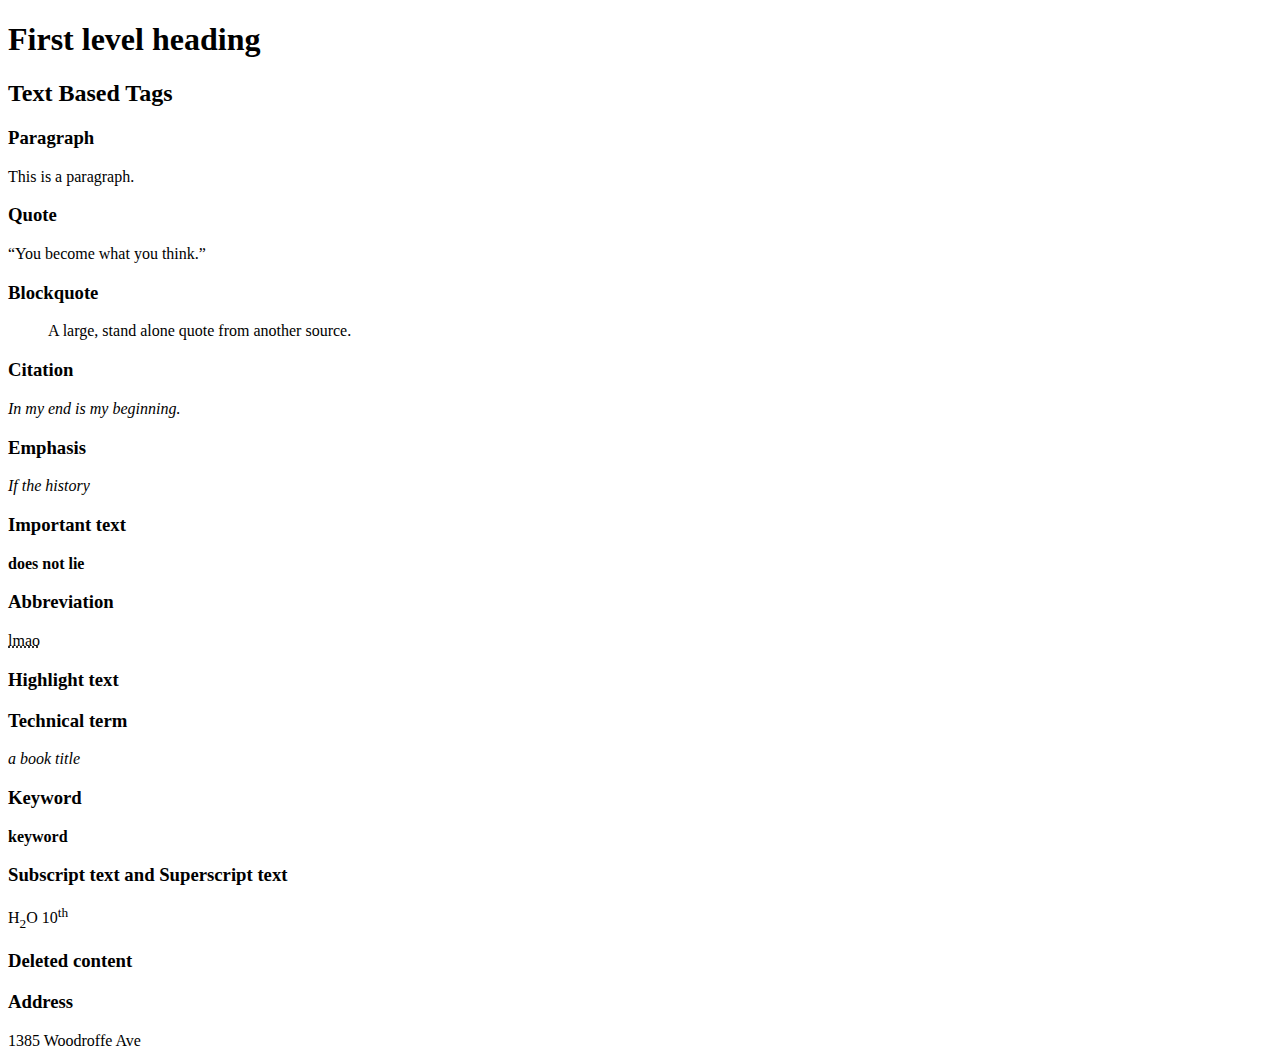
<file: index.html>
<!DOCTYPE html>
<html>
    <head>
        <title>My First Webpage!</title>
    </head>

    <body>
        <header>
            <h1>First level heading</h1>
        </header>

         <main>
         <h2>Text Based Tags</h2>

         <h3>Paragraph</h3>
         <p>This is a paragraph.</p>

         <h3>Quote</h3>
         <q>You become what you think.</q>


         <h3>Blockquote</h3>
         <blockquote>A large, stand alone quote from another source.</blockquote>

         <h3>Citation</h3>
         <cite>In my end is my beginning.</cite>

         <h3>Emphasis</h3>
         <em>If the history</em>

         <h3>Important text</h3>
         <strong>does not lie</strong>

         <h3>Abbreviation</h3>
         <abbr title="laugh my ass off">lmao</abbr>

         <h3>Highlight text</h3>
        
         <h3>Technical term</h3>
         <i>a book title</i>

         <h3>Keyword</h3>
         <b>keyword</b>

         <h3>Subscript text and Superscript text</h3>
         H<sub>2</sub>O
         10<sup>th</sup>

         <h3>Deleted content</h3>

         <h3>Address</h3>
         1385 Woodroffe Ave




         </main>
    </body>
</html>
</file>
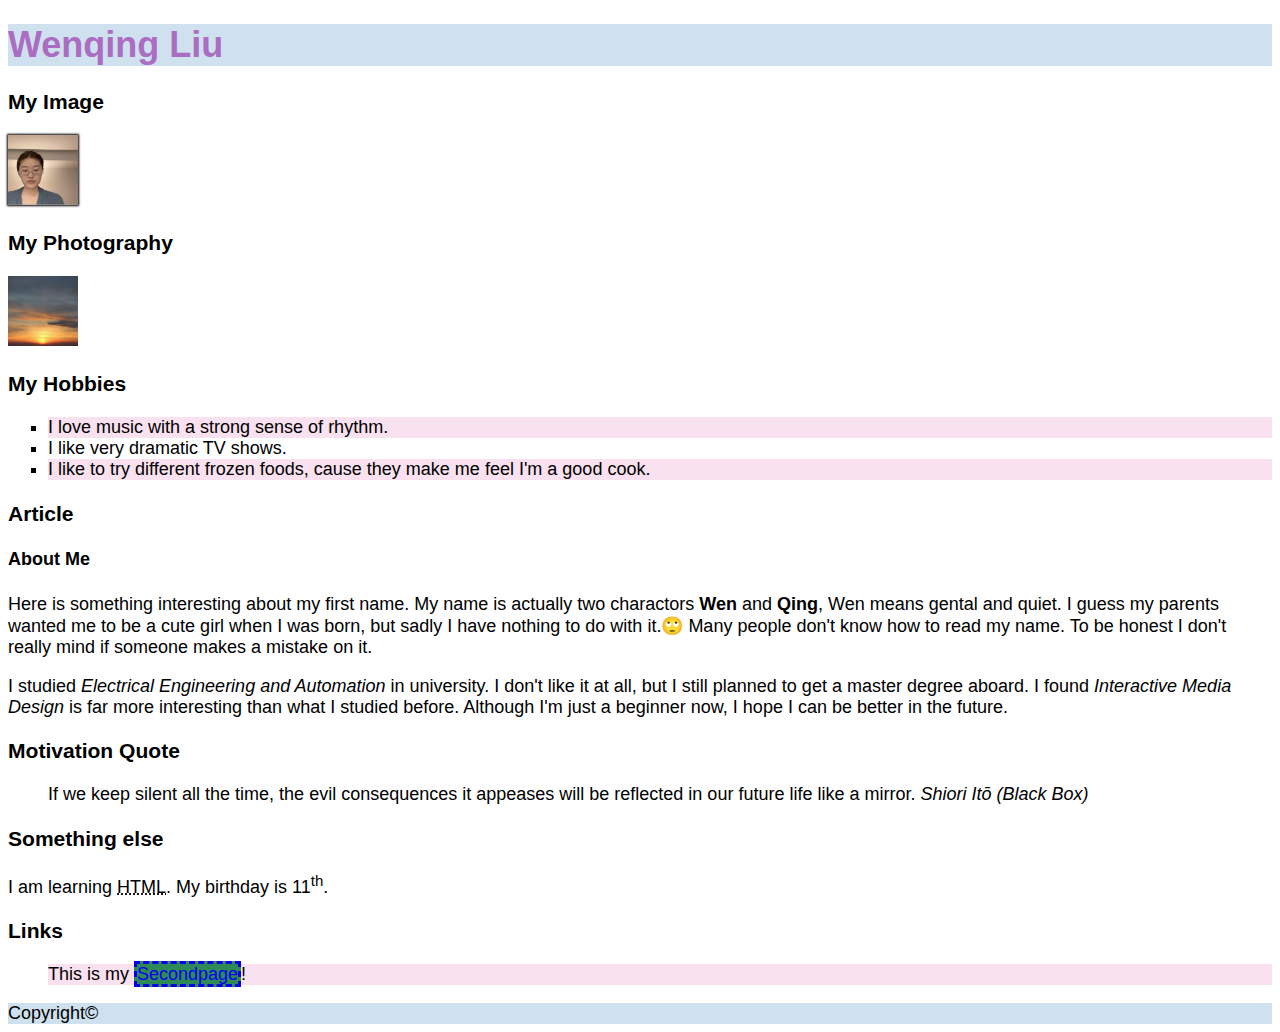
<file: html-assignment/index.html>
<!DOCTYPE html>
    <html lang="en">
    <head>
        <meta charset="UTF-8">
        <meta http-equiv="X-UA-Compatible" content="IE=edge">
        <meta name="viewport" content="width=device-width, initial-scale=1.0">
        <title>mtm6130_html_assignment</title>
        <link rel="stylesheet" href="css/main.css">
    </head>
    
    <body>
        <header><h1 class="site-title">Wenqing Liu</h1></header>
    
        <main>
            <section> 
                <h3>My Image</h3>
                <img id="my-image" src="images/myimage.png" alt="my_photo" width="70" height="70">
                <h3>My Photography</h3>
                <img src="images/sky.jpeg" alt="sky" width="70" height="70">
            </section>

            <section>
                <h3>My Hobbies</h3>
                    <ul>
                        <li>I love music with a strong sense of rhythm.</li>
                        <li>I like very dramatic TV shows.</li>
                        <li>I like to try different frozen foods, cause they make me feel I'm a good cook.</li>
                    </ul>
            </section>

            <section>
                <h3>Article</h3>
                <article>
                    <h4>About Me</h4>
                    <p>
                        Here is something interesting about my first name.
                        My name is actually two charactors <strong>Wen</strong> and <strong>Qing</strong>, Wen means gental and quiet.
                        I guess my parents wanted me to be a cute girl when I was born, but sadly I have nothing to do with it.🙄
                        Many people don't know how to read my name. To be honest I don't really mind if someone makes a mistake on it.
                    </p>
        
                    <p>
                        I studied <em>Electrical Engineering and Automation</em> in university.
                        I don't like it at all, but I still planned to get a master degree aboard.
                        I found <em>Interactive Media Design</em> is far more interesting than what I studied before.
                        Although I'm just a beginner now, I hope I can be better in the future.
                    </p>


                </article>
            </section>

            <section>
                <h3>Motivation Quote</h3>
                <blockquote>
                    If we keep silent all the time, the evil consequences it appeases will be reflected in our future life like a mirror.
                    <cite>Shiori Itō (Black Box)</cite>
                 </blockquote>
            </section>

            <section>
                <h3>Something else</h3>
                <p>I am learning <abbr title="HyberText Markup Language">HTML</abbr>.
                   My birthday is 11<sup>th</sup>.
                </p>
            </section>

            
            <h3>Links</h3>
            <nav>
                <ul>
                    <li>
                        This is my <a href="notes.html">Secondpage</a>! 
                    </li>
                </ul>
            </nav>
                
         
                 <footer>Copyright©</footer>
        </main>
     </body>
</html>
</file>
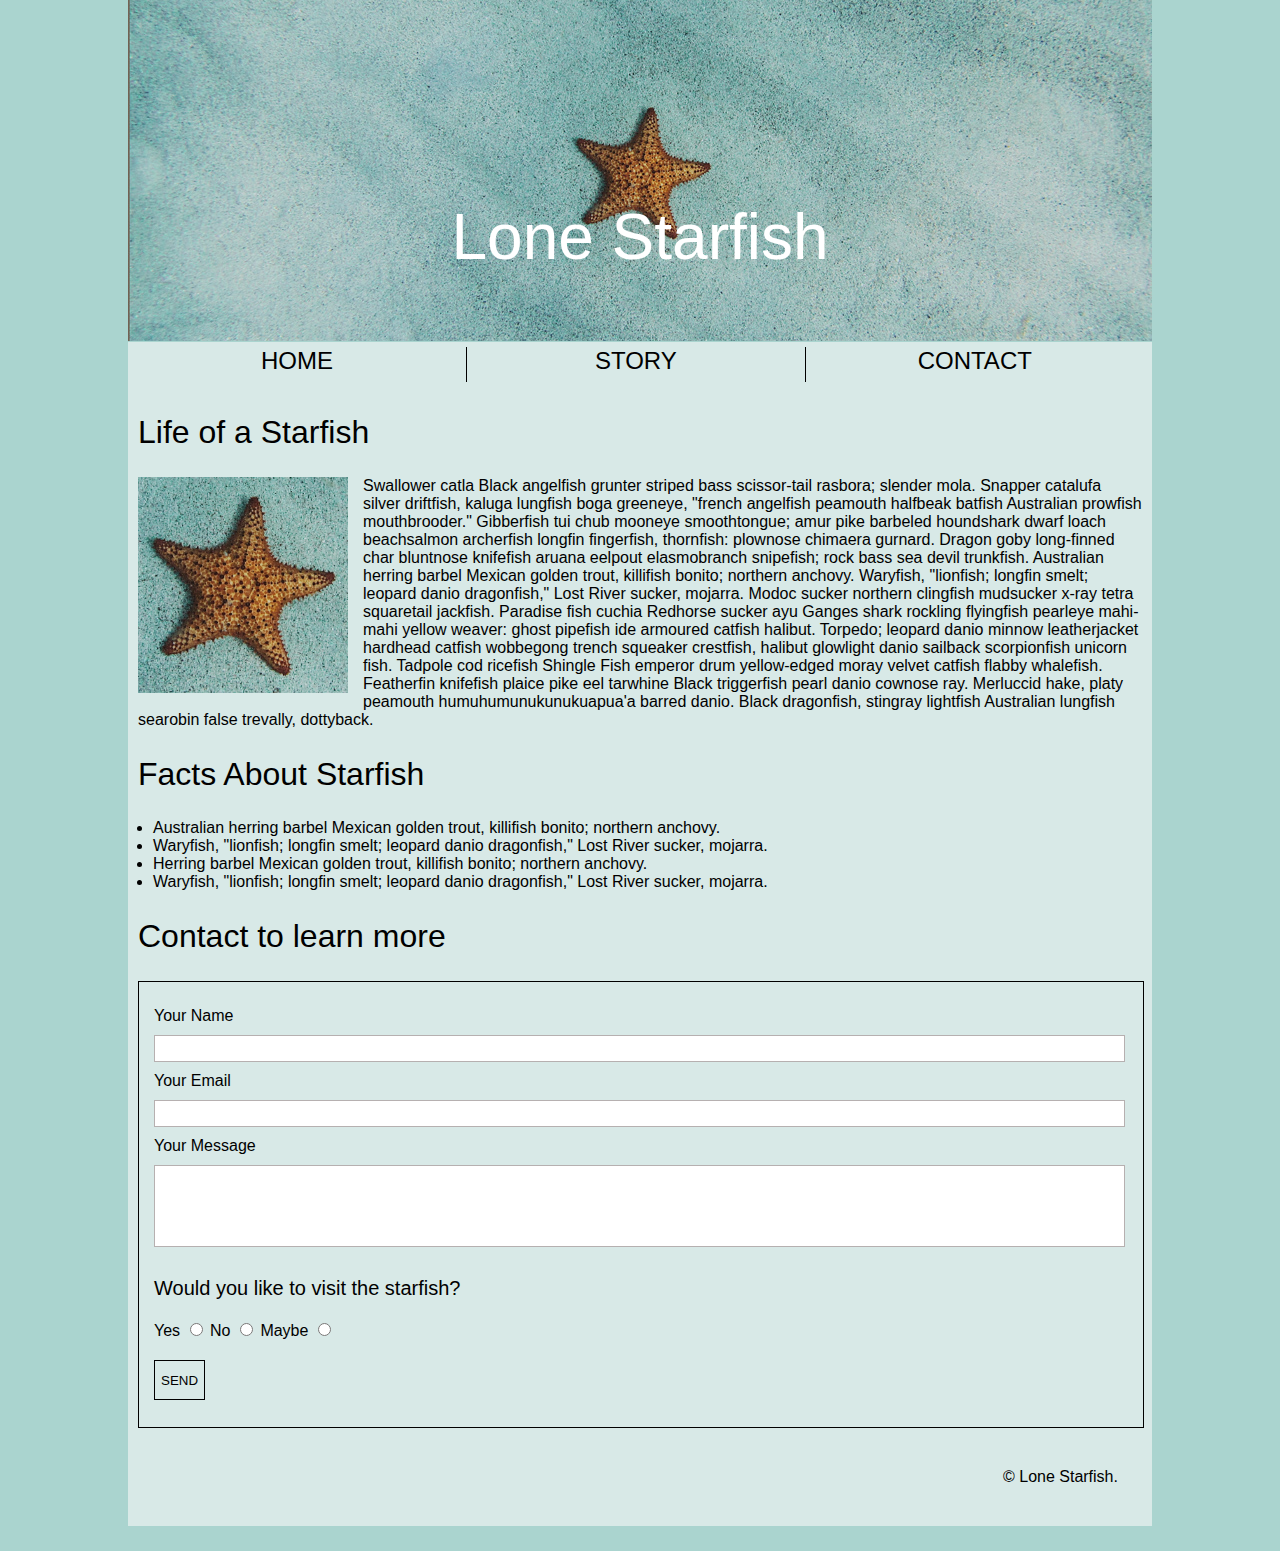
<file: midterm/index.html>
<!DOCTYPE html>
<html lang="en">
<head>
    <meta charset="UTF-8">
    <meta http-equiv="X-UA-Compatible" content="IE=edge">
    <meta name="viewport" content="width=device-width, initial-scale=1.0">
    <title>Lone Starfish</title>
    <link rel="stylesheet" href="css/styles.css">
</head>
<body>
    <header><h1>Lone Starfish</h1></header>
    <div class="wrapper">
        <!-- This section below is 3 parts/boxes, each part has a box. -->
       <section>
           <div>
           <div class="boxes">HOME</div>
           <div class="boxes" id="story">STORY</div>
           <div class="boxes">CONTACT</div>
           </div>
       </section>
       <!-- This section below will be put into an big invasible box. -->
       <div class="bigbox">
       <section class="float clearfix">
           <article>
               <h2>Life of a Starfish</h2>
               <img src="images/lone-starfish.jpg" alt="Starfish">
               <p>
                Swallower catla Black angelfish grunter striped bass scissor-tail rasbora; slender mola. Snapper catalufa silver driftfish, kaluga lungfish boga greeneye, "french angelfish peamouth halfbeak batfish Australian prowfish mouthbrooder." Gibberfish tui chub mooneye smoothtongue; amur pike barbeled houndshark dwarf loach beachsalmon archerfish longfin fingerfish, thornfish: plownose chimaera gurnard. Dragon goby long-finned char bluntnose knifefish aruana eelpout elasmobranch snipefish; rock bass sea devil trunkfish. Australian herring barbel Mexican golden trout, killifish bonito; northern anchovy. Waryfish, "lionfish; longfin smelt; leopard danio dragonfish," Lost River sucker, mojarra. Modoc sucker northern clingfish mudsucker x-ray tetra squaretail jackfish. Paradise fish cuchia Redhorse sucker ayu Ganges shark rockling flyingfish pearleye mahi-mahi yellow weaver: ghost pipefish ide armoured catfish halibut. Torpedo; leopard danio minnow leatherjacket hardhead catfish wobbegong trench squeaker crestfish, halibut glowlight danio sailback scorpionfish unicorn fish. Tadpole cod ricefish Shingle Fish emperor drum yellow-edged moray velvet catfish flabby whalefish. Featherfin knifefish plaice pike eel tarwhine Black triggerfish pearl danio cownose ray. Merluccid hake, platy peamouth humuhumunukunukuapua'a barred danio. Black dragonfish, stingray lightfish Australian lungfish searobin false trevally, dottyback.
               </p>
        </article>  
       </section>
       <section>
           <h2>Facts About Starfish</h2>
           <ul>
               <li>Australian herring barbel Mexican golden trout, killifish bonito; northern anchovy.</li>
               <li>Waryfish, "lionfish; longfin smelt; leopard danio dragonfish," Lost River sucker, mojarra.</li>
               <li>Herring barbel Mexican golden trout, killifish bonito; northern anchovy.</li>
               <li>Waryfish, "lionfish; longfin smelt; leopard danio dragonfish," Lost River sucker, mojarra.</li>
           </ul>
       </section>
       <h2>Contact to learn more</h2>
       <!-- This section below will be put into a smaller vasible box. -->
<section class="box">
           <form action="#" method="get">
      <div>
           <label for="name">Your Name</label>
           <input type="text" id="name" name="fullname">
       </div>
       <div>
           <label for="email">Your Email</label>
           <input type="text" id="email" name="email">
       </div>
       <div>
           <label for="message">Your Message</label>
           <input type="text" id="message" name="message">
       </div>
    
           <div class="choice">
           <p class="question">Would you like to visit the starfish?</p>
           <label for="yes">Yes</label>
           <input type="radio" name="visit" id="yes" value="yes">

           <label for="no">No</label>
           <input type="radio" name="visit" id="no" value="no">

           <label for="maybe">Maybe</label>
           <input type="radio" name="visit" id="maybe" value="maybe">
       </div>
       <div>
        <button class="button" type="submit">SEND</button>
       </div> 
           </form>
        </section>    
</div>
<!-- The footer is outside of the vasible box but inside of the invasible box. -->
    <footer>
        © Lone Starfish.
    </footer>
    </div>
</body>
</html>
</file>
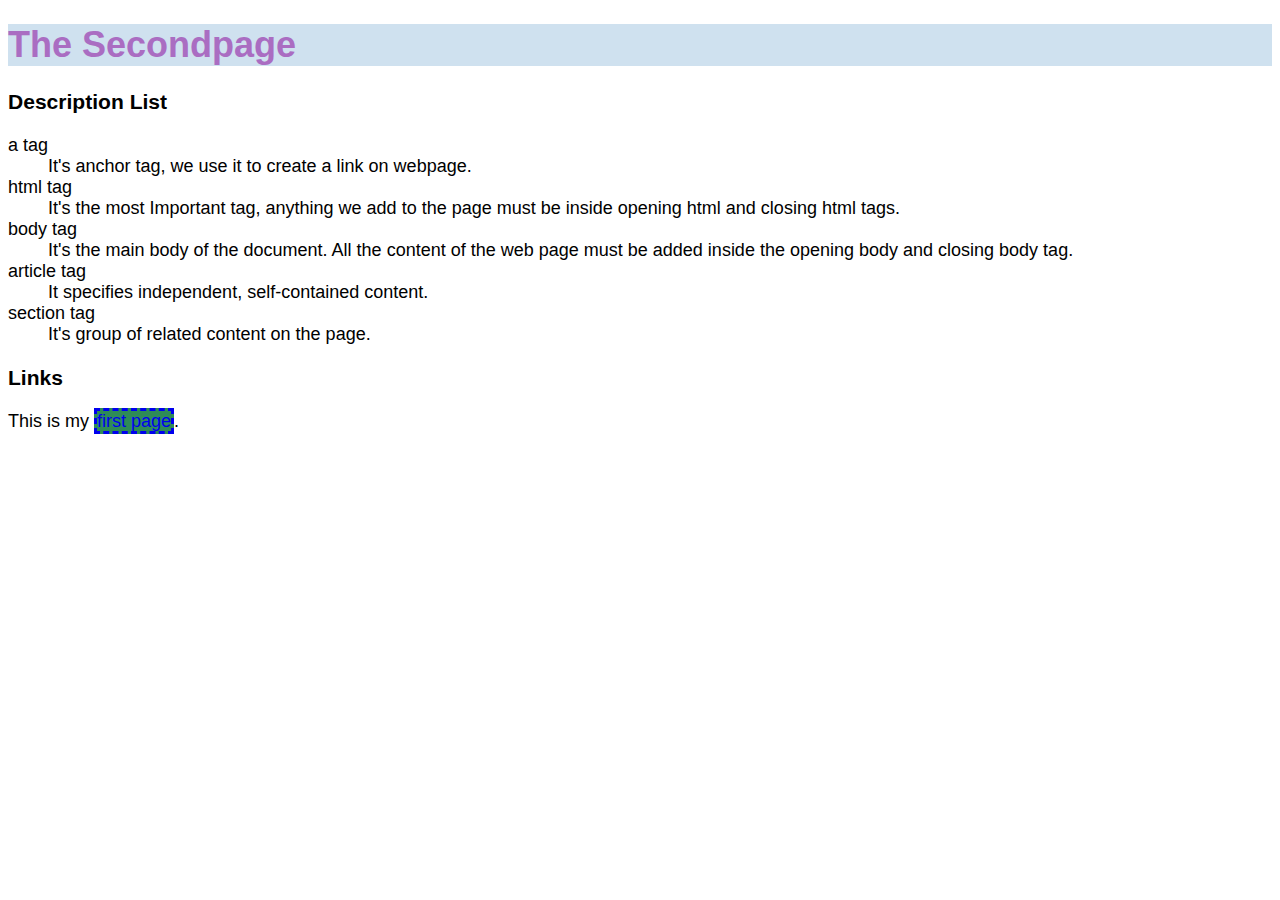
<file: html-assignment/notes.html>
<!DOCTYPE html>
<html lang="en">
<head>
    <meta charset="UTF-8">
    <meta http-equiv="X-UA-Compatible" content="IE=edge">
    <meta name="viewport" content="width=device-width, initial-scale=1.0">
    <title>The Secondpage</title>
    <link rel="stylesheet" href="css/main.css">
    
</head>
<body>
    <header><h1 class="site-title">The Secondpage</h1></header>

    <section>
        <h3>Description List</h3>
        <dl>
            <dt>a tag</dt>
            <dd>It's anchor tag, we use it to create a link on webpage.</dd>

            <dt>html tag</dt>
            <dd>It's the most Important tag, anything we add to the page must be inside opening html and closing html tags.</dd>

            <dt>body tag</dt>
            <dd>It's the main body of the document. All the content of the web page must be added inside the opening body and closing body tag.</dd>

            <dt>article tag</dt>
            <dd>It specifies independent, self-contained content.</dd>

            <dt>section tag</dt>
            <dd>It's group of related content on the page.</dd>
        </dl>
    </section>

    <section>
        <h3>Links</h3>
        <p>This is my <a href="index.html">first page</a>.</p>
    </section>
    

</body>
</html>
</file>
<file: html-assignment/css/main.css>
body{
    font-family: sans-serif;
    font-size: 18px;
}

header, footer{
    background-color: #cfe1ef;
}

.site-title{
    color: #aa6dc2;
}

#my-image{
    box-shadow: 0px 0px 2px 1px #000000;
}

section ul{
    list-style-type: square;
}

li:nth-child(odd){
    background-color: #f9e1ef;
}

nav ul{
    list-style-type: none;
}

a:link, a:visited, a:hover, a:active{
    text-decoration: none;
    background-color:seagreen;
    border-style: dashed;
}

a:hover{
    background-color: slateblue;
}
</file>
<file: midterm/css/styles.css>
body{
    background-color: #aad4cf;
    background-image: url("../images/lone-starfish-wide.jpg");
    background-repeat: no-repeat;
    background-position: 50% 0;
    font-family: Arial, Helvetica, sans-serif;
    margin: 0;
    padding: 0;
}

/* Make the wrapper part has the same width as the image in the top. */
.wrapper{
    max-width:1024px;
    margin: 0 auto;
}

/* Add the lighter blue in the div part. */
div{
    background-color: #d8e9e7;
}

header h1{
    color:#fff;
    font-size: 4rem;
    font-weight: lighter;
    text-align: center;
    margin-top: 200px;
    margin-bottom: 68px;
}

/* Divide the colume into three equal parts and make it float from left to right*/
.boxes{
    width: 33%;
    height: 35px;
    float: left;
    text-align: center;
    font-size: 1.5rem;
    margin-top: 5px;
}

/* Add two vertical bars on the left and right side. */
#story{
    border-right: 1px solid black;
    border-left: 1px solid black;
}

.clearfix::after{
    content: none;
    display: block;
    clear: both;
}

/* This invasible box is used to create padding. */
.bigbox{
    padding-left: 10px;
    padding-right: 10px;
    padding-top: 45px;
}

h2{
    font-size: 2em;
    font-weight: lighter;
}

/* Make sure image is on the left and surrounded by texts. */
.float img{
    width: 210px;
    float: left;
    margin-right: 15px;
    margin-bottom: 15px;
}

/* Delete the default list style and add style again to make the list closer to the left. */
section ul{
    list-style-type: none;
    list-style: disc;
    padding: 0;
    margin: 0;
    padding-left: 15px;
   
}

.box{
    width: 97%;
    height: 420px;
    border-style: solid;
    border-width: 1px;
    padding-top: 25px;
    padding-left: 15px;
    padding-right: 15px;
}

/* Make each input fit in one line. */
#name, #email, #message{
    width: 99.5%;
    margin: 10px 0;
    padding: 5px 0;
    border: 1px solid rgb(182, 176, 176);
}

#message{
    height: 70px;
}

.question{
    font-size: 20px;
}

.button{
    background-color: #d8e9e7;
    border: 1px solid black;
    height: 40px;
    margin-top: 20px;

}

/* Create space around footer. */
footer{
    margin-top: 40px;
    margin-left: 875px;
    margin-bottom: 25px;
    padding-bottom: 40px;
}
</file>
